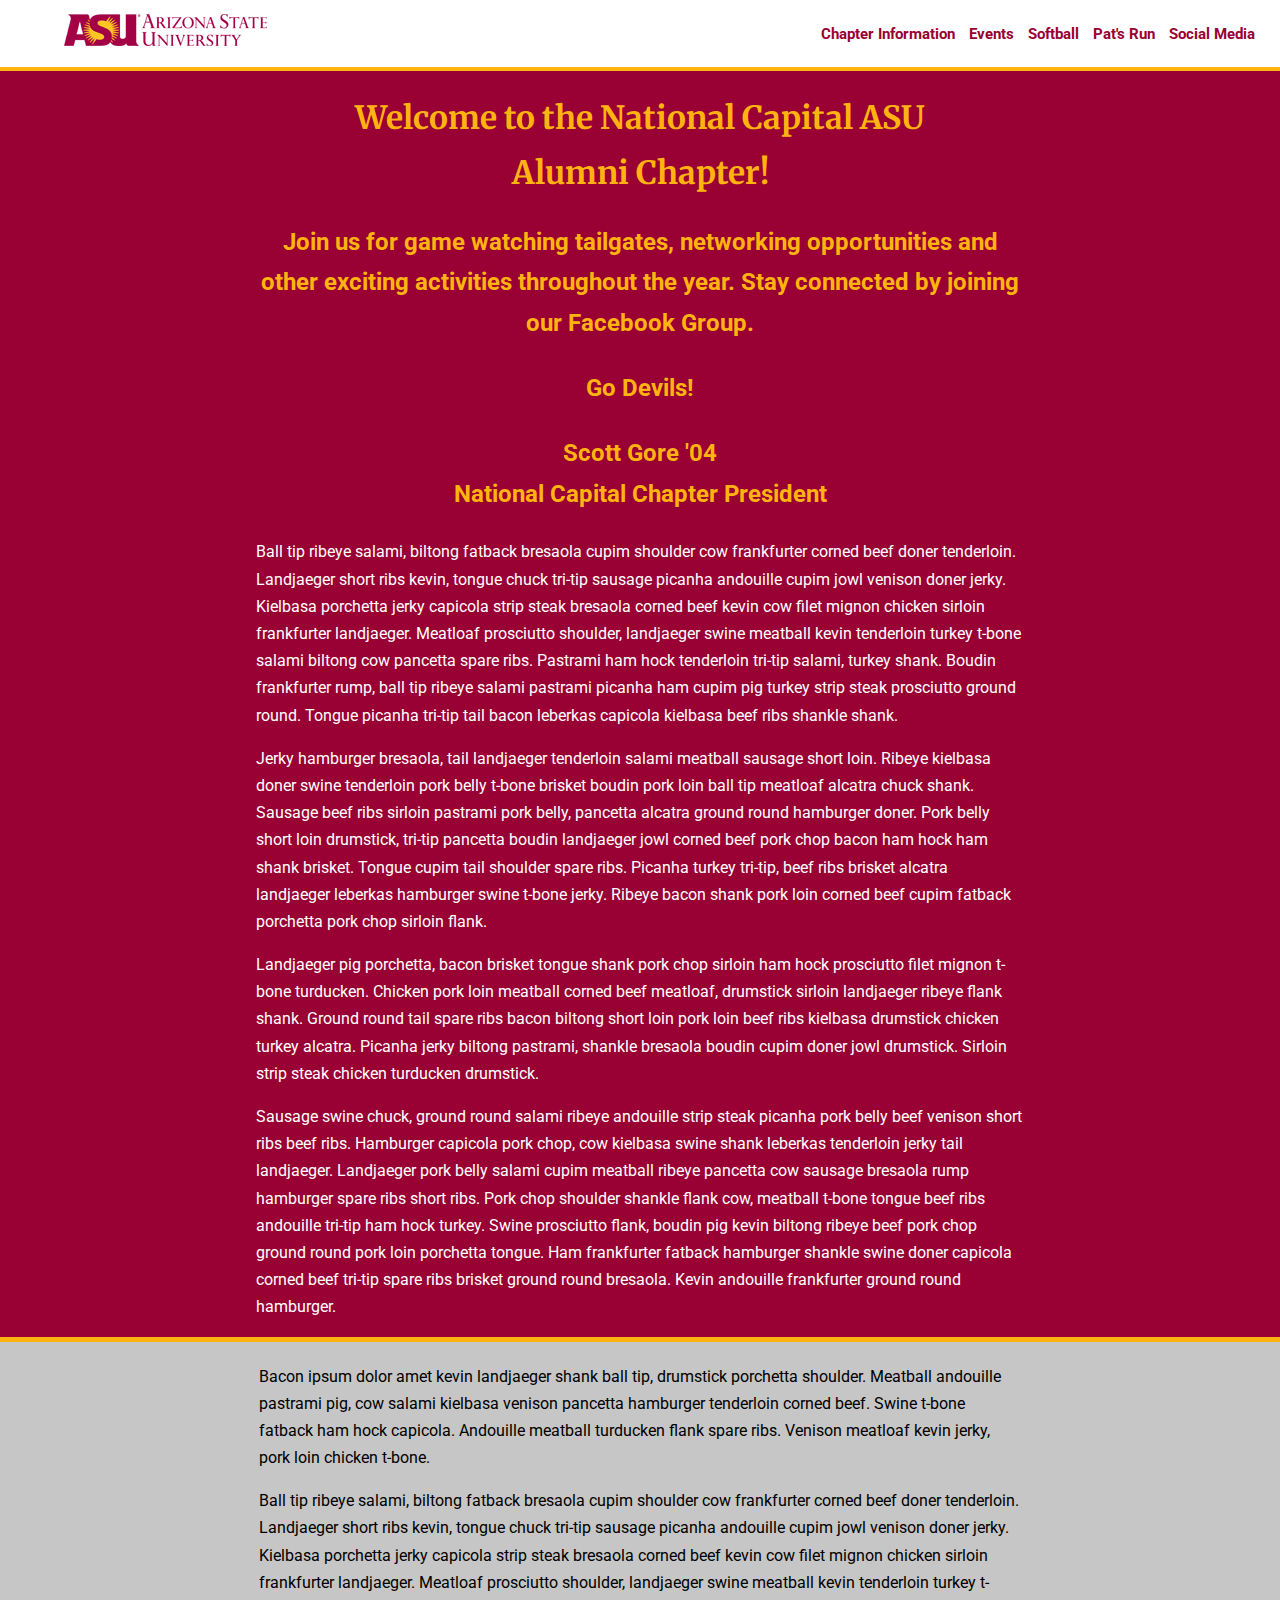
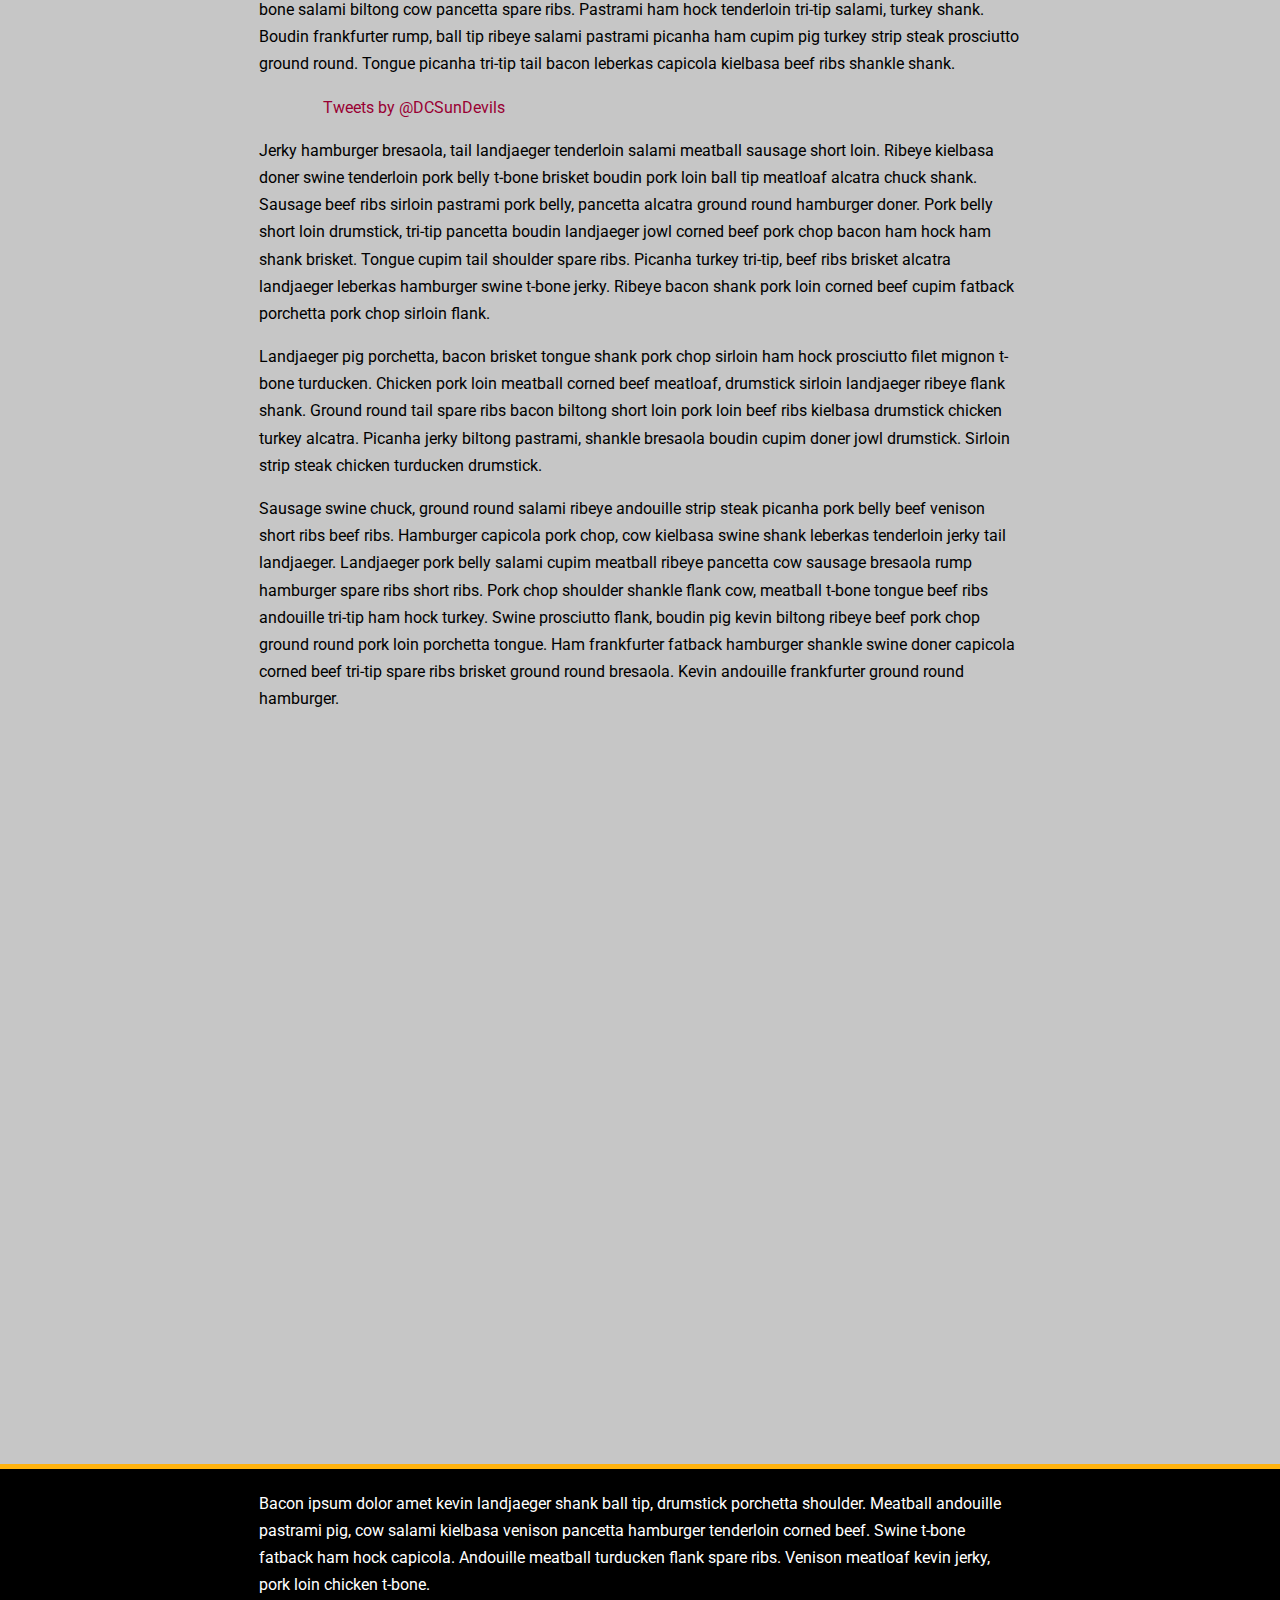
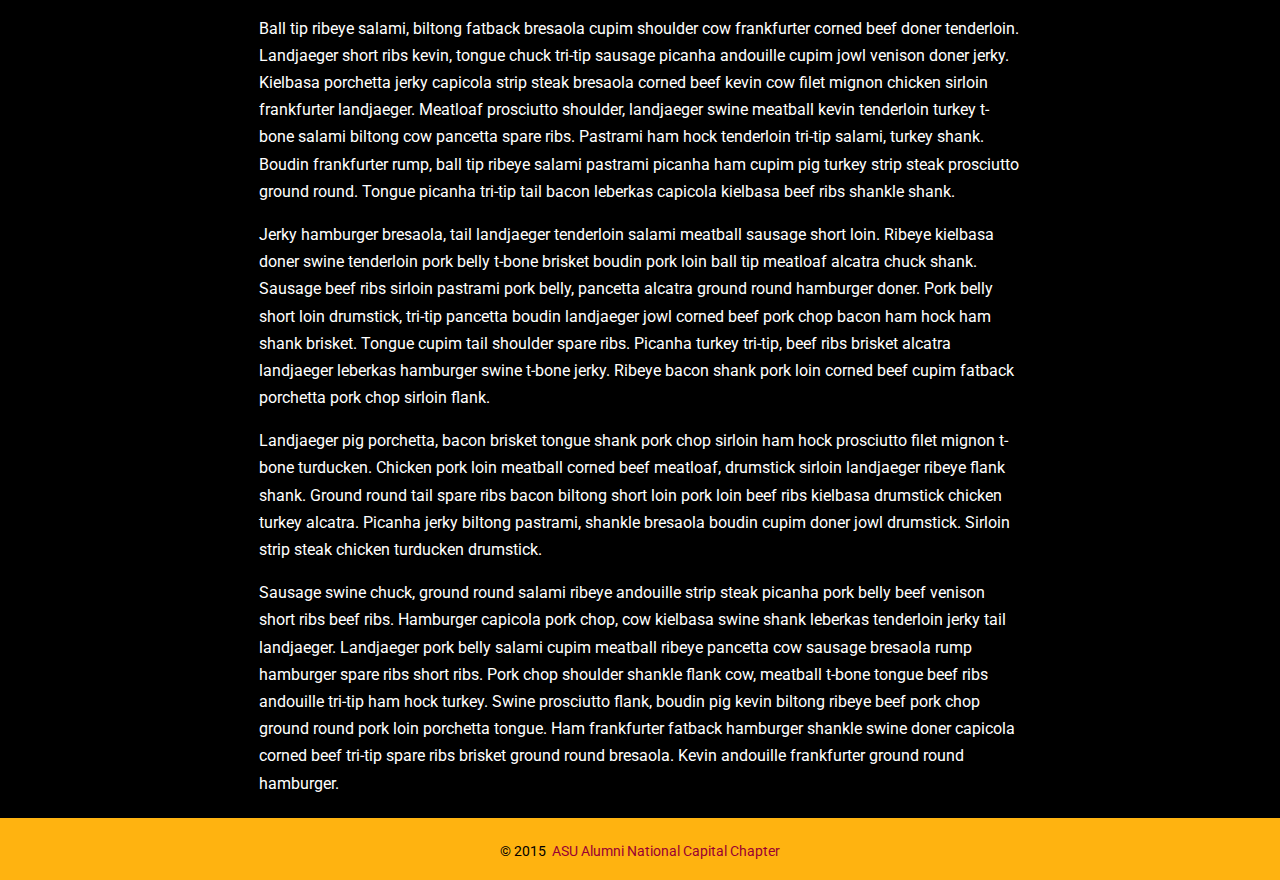
<file: fewd/PracticeASU/patsrun.html>
<!DOCTYPE html>
<html lang="en">
    <head>
        <meta charset="utf-8">
        <meta name="description" content="The official website of the National Capital Chapter of the ASU Alumni Association">
        <meta name="viewport" content="width=device-width, initial-scale=1"> 

        <title>DC Devils</title>

        <!-- external CSS link -->
        <link rel="stylesheet" href="css/normalize.css">
        <link rel="stylesheet" href="css/flexslider.css">
        <link rel="stylesheet" href="css/style.css">
        <link href='http://fonts.googleapis.com/css?family=Source+Sans+Pro|Merriweather:400,300,700|Roboto:400,300,700|Lato:400' rel='stylesheet' type='text/css'>
    </head>
    <body>
            <div id="fb-root"></div>
                <script>(function(d, s, id) {
                  var js, fjs = d.getElementsByTagName(s)[0];
                  if (d.getElementById(id)) return;
                  js = d.createElement(s); js.id = id;
                  js.src = "//connect.facebook.net/en_US/sdk.js#xfbml=1&appId=179668695452017&version=v2.0";
                  fjs.parentNode.insertBefore(js, fjs);
                }(document, 'script', 'facebook-jssdk'));</script>
        <div>
            <header class="m-header">
              <a class="m-header__logo" href="index.html" title="Lets go back to the DC Devils page">
              <img class=".m-header__logo" src="img/Arizona State University.png">
            </a>

                <nav role="navigation">
                <ul>
                    <li><a id="first" href="index.html">Chapter Information</a></li>
                    <li><a href="events.html">Events</a></li>
                    <li><a href="softball.html">Softball</a></li>
                    <li><a href="patsrun.html">Pat's Run</a></li>
                    <li><a href="social.html">Social Media</a></li>
                </ul>
                </nav>
            </header>
        </div>
 
            <div class="copy maroon bodytext clearfix top">
                <p><h1 class="serif">Welcome to the National Capital ASU Alumni&nbsp;Chapter!</h1>
                <h2>Join us for game watching tailgates, networking opportunities and other exciting activities throughout the year. Stay connected by joining our <a href="http://www.facebook.com/group.php?gid=36917135877" target="_blank">Facebook Group</a>. </p>
                <p>Go Devils!</p>
                <p>
                    <a href="mailto:dcsundevils@gmail.com">Scott Gore</a> '04
                    <br>
                    National Capital Chapter President
                </p>
                </h2>
                <div class="fb-like-box" data-href="https://www.facebook.com/patsrundc" data-width="100%" data-height="auto" data-colorscheme="dark" data-show-faces="true" data-header="true" data-stream="true" data-show-border="true"></div>

                <p>Ball tip ribeye salami, biltong fatback bresaola cupim shoulder cow frankfurter corned beef doner tenderloin. Landjaeger short ribs kevin, tongue chuck tri-tip sausage picanha andouille cupim jowl venison doner jerky. Kielbasa porchetta jerky capicola strip steak bresaola corned beef kevin cow filet mignon chicken sirloin frankfurter landjaeger. Meatloaf prosciutto shoulder, landjaeger swine meatball kevin tenderloin turkey t-bone salami biltong cow pancetta spare ribs. Pastrami ham hock tenderloin tri-tip salami, turkey shank. Boudin frankfurter rump, ball tip ribeye salami pastrami picanha ham cupim pig turkey strip steak prosciutto ground round. Tongue picanha tri-tip tail bacon leberkas capicola kielbasa beef ribs shankle shank.</p>

                <p>Jerky hamburger bresaola, tail landjaeger tenderloin salami meatball sausage short loin. Ribeye kielbasa doner swine tenderloin pork belly t-bone brisket boudin pork loin ball tip meatloaf alcatra chuck shank. Sausage beef ribs sirloin pastrami pork belly, pancetta alcatra ground round hamburger doner. Pork belly short loin drumstick, tri-tip pancetta boudin landjaeger jowl corned beef pork chop bacon ham hock ham shank brisket. Tongue cupim tail shoulder spare ribs. Picanha turkey tri-tip, beef ribs brisket alcatra landjaeger leberkas hamburger swine t-bone jerky. Ribeye bacon shank pork loin corned beef cupim fatback porchetta pork chop sirloin flank.</p>    

                <p>Landjaeger pig porchetta, bacon brisket tongue shank pork chop sirloin ham hock prosciutto filet mignon t-bone turducken. Chicken pork loin meatball corned beef meatloaf, drumstick sirloin landjaeger ribeye flank shank. Ground round tail spare ribs bacon biltong short loin pork loin beef ribs kielbasa drumstick chicken turkey alcatra. Picanha jerky biltong pastrami, shankle bresaola boudin cupim doner jowl drumstick. Sirloin strip steak chicken turducken drumstick.</p>

                <p>Sausage swine chuck, ground round salami ribeye andouille strip steak picanha pork belly beef venison short ribs beef ribs. Hamburger capicola pork chop, cow kielbasa swine shank leberkas tenderloin jerky tail landjaeger. Landjaeger pork belly salami cupim meatball ribeye pancetta cow sausage bresaola rump hamburger spare ribs short ribs. Pork chop shoulder shankle flank cow, meatball t-bone tongue beef ribs andouille tri-tip ham hock turkey. Swine prosciutto flank, boudin pig kevin biltong ribeye beef pork chop ground round pork loin porchetta tongue. Ham frankfurter fatback hamburger shankle swine doner capicola corned beef tri-tip spare ribs brisket ground round bresaola. Kevin andouille frankfurter ground round hamburger.
                </p>
            </div>
            <div class="gray bodytext clearfix">
                <p class="copy">Bacon ipsum dolor amet kevin landjaeger shank ball tip, drumstick porchetta shoulder. Meatball andouille pastrami pig, cow salami kielbasa venison pancetta hamburger tenderloin corned beef. Swine t-bone fatback ham hock capicola. Andouille meatball turducken flank spare ribs. Venison meatloaf kevin jerky, pork loin chicken t-bone.

                <p class="copy">Ball tip ribeye salami, biltong fatback bresaola cupim shoulder cow frankfurter corned beef doner tenderloin. Landjaeger short ribs kevin, tongue chuck tri-tip sausage picanha andouille cupim jowl venison doner jerky. Kielbasa porchetta jerky capicola strip steak bresaola corned beef kevin cow filet mignon chicken sirloin frankfurter landjaeger. Meatloaf prosciutto shoulder, landjaeger swine meatball kevin tenderloin turkey t-bone salami biltong cow pancetta spare ribs. Pastrami ham hock tenderloin tri-tip salami, turkey shank. Boudin frankfurter rump, ball tip ribeye salami pastrami picanha ham cupim pig turkey strip steak prosciutto ground round. Tongue picanha tri-tip tail bacon leberkas capicola kielbasa beef ribs shankle shank.</p>
                <p class="twitter">
                    <a class="twitter-timeline" href="https://twitter.com/DCSunDevils" data-widget-id="574989337055608834">Tweets by @DCSunDevils</a>
                    <script>!function(d,s,id){var js,fjs=d.getElementsByTagName(s)[0],p=/^http:/.test(d.location)?'http':'https';if(!d.getElementById(id)){js=d.createElement(s);js.id=id;js.src=p+"://platform.twitter.com/widgets.js";fjs.parentNode.insertBefore(js,fjs);}}(document,"script","twitter-wjs");</script>
                </p>

                <p class="copy">Jerky hamburger bresaola, tail landjaeger tenderloin salami meatball sausage short loin. Ribeye kielbasa doner swine tenderloin pork belly t-bone brisket boudin pork loin ball tip meatloaf alcatra chuck shank. Sausage beef ribs sirloin pastrami pork belly, pancetta alcatra ground round hamburger doner. Pork belly short loin drumstick, tri-tip pancetta boudin landjaeger jowl corned beef pork chop bacon ham hock ham shank brisket. Tongue cupim tail shoulder spare ribs. Picanha turkey tri-tip, beef ribs brisket alcatra landjaeger leberkas hamburger swine t-bone jerky. Ribeye bacon shank pork loin corned beef cupim fatback porchetta pork chop sirloin flank.</p>    

                <p class="copy">Landjaeger pig porchetta, bacon brisket tongue shank pork chop sirloin ham hock prosciutto filet mignon t-bone turducken. Chicken pork loin meatball corned beef meatloaf, drumstick sirloin landjaeger ribeye flank shank. Ground round tail spare ribs bacon biltong short loin pork loin beef ribs kielbasa drumstick chicken turkey alcatra. Picanha jerky biltong pastrami, shankle bresaola boudin cupim doner jowl drumstick. Sirloin strip steak chicken turducken drumstick.</p>

                <p class="copy">Sausage swine chuck, ground round salami ribeye andouille strip steak picanha pork belly beef venison short ribs beef ribs. Hamburger capicola pork chop, cow kielbasa swine shank leberkas tenderloin jerky tail landjaeger. Landjaeger pork belly salami cupim meatball ribeye pancetta cow sausage bresaola rump hamburger spare ribs short ribs. Pork chop shoulder shankle flank cow, meatball t-bone tongue beef ribs andouille tri-tip ham hock turkey. Swine prosciutto flank, boudin pig kevin biltong ribeye beef pork chop ground round pork loin porchetta tongue. Ham frankfurter fatback hamburger shankle swine doner capicola corned beef tri-tip spare ribs brisket ground round bresaola. Kevin andouille frankfurter ground round hamburger.
                </p>
                <p class="copy">
                <div class="embed-container copy">
                    <iframe src='https://www.google.com/calendar/embed?src=en.usa%23holiday%40group.v.calendar.google.com&ctz=America/New_York' style='border: 0' frameborder='0' scrolling='no' class="copy">                 
                    </iframe>
                </div>
                </p>
                
            </div>
<!--             <section style="background-image:url(img/coworking.jpg)" class="clearfix shadow">
                <div class="on-top">
                    <h3 class="heading sans-heading">Meet your Match!</h3>
                    <p class="copy">Have a great idea for a product, but need help making it a reality? We're here to help. Startup Matchmaker is the best place for designers and developers to find each other.
                    </p>
                    <a href="#" class="buttony sans-heading">Create a Profile</a>
                </div>
        
            </section>
            <div class="container clearfix">
                <div class="column-left sans">
                    <h3 class="heading serif">Create a Profile</h3>
                    <p>Are you a Designer? Developer? Put yourself out there so that others can find you!
                    </p>
                    <a href="#" class="buttong sans-heading">Sign Up Now</a>
                </div>
                <div class="column-right sans">
                    <h3 class="heading serif">Find a Designer</h3>
                    <p>Need someone who can make a product intuitive and appealing? Get ready.
                    </p>
                    <a href="#" class="buttong sans-heading">Start Your Search</a>
                </div> -->
            </div>
            <div class="black bodytext">
                <p class="copy">Bacon ipsum dolor amet kevin landjaeger shank ball tip, drumstick porchetta shoulder. Meatball andouille pastrami pig, cow salami kielbasa venison pancetta hamburger tenderloin corned beef. Swine t-bone fatback ham hock capicola. Andouille meatball turducken flank spare ribs. Venison meatloaf kevin jerky, pork loin chicken t-bone.</p>

                <p class="copy">Ball tip ribeye salami, biltong fatback bresaola cupim shoulder cow frankfurter corned beef doner tenderloin. Landjaeger short ribs kevin, tongue chuck tri-tip sausage picanha andouille cupim jowl venison doner jerky. Kielbasa porchetta jerky capicola strip steak bresaola corned beef kevin cow filet mignon chicken sirloin frankfurter landjaeger. Meatloaf prosciutto shoulder, landjaeger swine meatball kevin tenderloin turkey t-bone salami biltong cow pancetta spare ribs. Pastrami ham hock tenderloin tri-tip salami, turkey shank. Boudin frankfurter rump, ball tip ribeye salami pastrami picanha ham cupim pig turkey strip steak prosciutto ground round. Tongue picanha tri-tip tail bacon leberkas capicola kielbasa beef ribs shankle shank.</p>

                <p class="copy">Jerky hamburger bresaola, tail landjaeger tenderloin salami meatball sausage short loin. Ribeye kielbasa doner swine tenderloin pork belly t-bone brisket boudin pork loin ball tip meatloaf alcatra chuck shank. Sausage beef ribs sirloin pastrami pork belly, pancetta alcatra ground round hamburger doner. Pork belly short loin drumstick, tri-tip pancetta boudin landjaeger jowl corned beef pork chop bacon ham hock ham shank brisket. Tongue cupim tail shoulder spare ribs. Picanha turkey tri-tip, beef ribs brisket alcatra landjaeger leberkas hamburger swine t-bone jerky. Ribeye bacon shank pork loin corned beef cupim fatback porchetta pork chop sirloin flank.</p>    

                <p class="copy">Landjaeger pig porchetta, bacon brisket tongue shank pork chop sirloin ham hock prosciutto filet mignon t-bone turducken. Chicken pork loin meatball corned beef meatloaf, drumstick sirloin landjaeger ribeye flank shank. Ground round tail spare ribs bacon biltong short loin pork loin beef ribs kielbasa drumstick chicken turkey alcatra. Picanha jerky biltong pastrami, shankle bresaola boudin cupim doner jowl drumstick. Sirloin strip steak chicken turducken drumstick.</p>

                <p class="copy">Sausage swine chuck, ground round salami ribeye andouille strip steak picanha pork belly beef venison short ribs beef ribs. Hamburger capicola pork chop, cow kielbasa swine shank leberkas tenderloin jerky tail landjaeger. Landjaeger pork belly salami cupim meatball ribeye pancetta cow sausage bresaola rump hamburger spare ribs short ribs. Pork chop shoulder shankle flank cow, meatball t-bone tongue beef ribs andouille tri-tip ham hock turkey. Swine prosciutto flank, boudin pig kevin biltong ribeye beef pork chop ground round pork loin porchetta tongue. Ham frankfurter fatback hamburger shankle swine doner capicola corned beef tri-tip spare ribs brisket ground round bresaola. Kevin andouille frankfurter ground round hamburger.
                </p>
            </div>
            <footer class="m-footer">
              © 2015 &nbsp;<a href="index.html">ASU Alumni National Capital Chapter</a>
            </footer>
        </div><!-- #container -->
        <script src="https://ajax.googleapis.com/ajax/libs/jquery/2.1.3/jquery.min.js"></script>
        <script src="js/jquery.flexslider.js"></script>
        <script src="js/scripts.js"></script>
    </body>
</html>
</file>
<file: fewd/PracticeASU/css/style.css>
/*!
 * Project Name: Blank Template
 * Client: Your Client
 * Author: Your Name
 * GA FEWD10, Washington, D.C.
 */


/*******************************************
 * SETUP
 *******************************************/

/* Box Model Hack */
* {
    -webkit-box-sizing: border-box; /* Safari/Chrome/iOS/Android */
       -moz-box-sizing: border-box; /* Firexfox */
            box-sizing: border-box; /* IE */
}

/* Clear fix hack */
.clearfix:after {
    content: ".";
    display: block;
    clear: both;
    visibility: hidden;
    line-height: 0;
    height: 0;
}

.clear {
    clear: both;
}

.pull-right {
    float: right;
}

.pull-left {
    float: left;
}

/*******************************************
 * BASE STYLES
 *******************************************/

body {
    color: #000;
    font-family: "Roboto";
    font-size: 16px;
    line-height: 1.7;
}

/*******************************************
 * FONTS
 *******************************************/

 .serif {
    font-family: "Merriweather", serif;
 }

 .sans {
    font-family: "Source Sans Pro", sans-serif;
 }

 .sans-heading {
    font-family: "Oswald", sans-serif;
 }

/*******************************************
 * LAYOUT
 *******************************************/

/* Center the container */
.container {
    width: 1500px;
    margin: 0 auto;
}

.maroon {
    background-color: #990033;
    padding: 5px;
    border-bottom: 5px solid #FFB310;
    color: #FFF;
}

.black {
    background-color: #000;
    padding: 5px;
    border-bottom: 5px solid #FFB310;
    color: #FFF;
}

.gray {
    background-color: #C6C6C6;
    padding: 5px;
    border-bottom: 5px solid #FFB310;
}

.gray h1 {
    color: #990033;
    /*font-style: italic;*/
    font-size: 2em;
    text-align: center;
    font-family: "Roboto";
}
.gray h2 {
    font-family: "Roboto";
    color: #990033;
    text-align: left
}

h1 {
    color: #FFB310;
    /*font-style: italic;*/
    font-size: 2em;
    text-align: center;
    font-family: "Roboto";
}

h2, h3 {
    font-family: "Roboto";
    text-align: center;
}

.copy img {
    display: inline-block;
    margin-left: auto;
    margin-right: auto;
}

.gray a {
    text-decoration: none;
    color: #990033;
}
.maroon a, .maroon h2, .black h2 {
    text-decoration: none;
    color: #FFB310;
}
.black a {
    text-decoration: none;
    color: #FFB310;
}

.gray h1 a {
    color: #000
}

section p {
    margin: 0 0 4px;
    line-height: 1.5;
}

.logoshirts {
    display: inline-block;
    margin-left: auto;
    margin-right: auto;
    height: 45vh;
    border: 1px solid #FFB310
}

#shirts{
    text-align:center;
}


@media all and (min-width: 900px) {
    .copy {
        padding: 0 35%;
    }
    .twitter {
        padding: 0 35%;
    }
}

@media all and (min-width: 800px) {
   .top {
        padding: 70px 0px 0px 0px;
        
    }
/*    .m-header__logo {
        content:url(../img/smaller_capital.png);
    }*/ 
}

@media all and (min-width: 500px) {
    .copy {
    padding-left: 20%;
    padding-right: 20%;
    min-width: 250px
 }
   .twitter {
    padding-left: 25%;
    padding-right: 25%;
    margin: auto
 }
}

.m-header{
    position: fixed;
    top:0;
    left:0;
    z-index:1001;
    width:100%;
    padding:10px 0 5px;
    background-color:#FFF;
    border-bottom:4px solid #FFB310;
}


.m-header a {
    color: #FFB310;
    text-decoration: none;
    font: Arial;
}

.m-footer{
    background-color:#FFB310;
    color:#000;
    padding:20px 0;
    text-align:center;
    font:400 14px/1.24 "Roboto";
}

.m-footer a{
    color: #990033;
    text-decoration: none;
}

@media all and (max-width:800px){
    .m-header{position:static}
}

.m-header__logo{
    display:inline-block;
    margin:4px 5% 0;
    max-width:203px;
    width:100%;
    overflow:hidden
}

.m-header__logo img{
    width:100%
}

@media all and (max-width:800px){
    .m-header__logo{
        display:block;
        margin:0 auto;
        content:url(../img/national_capital.png);
    }
}

.m-header nav{
    position:absolute;
    text-align:center;
    top:5px;
    right:25px
}

@media all and (max-width:800px){
    .m-header nav{
        position:relative;
        top:auto;
        right:auto
    }
}

.m-header nav ul{
    margin:0;
    padding:0
    }

.m-header nav li{
    display:inline-block;
    margin-right:10px;
    padding-top:15px
}

.m-header nav li:last-child{
    margin:0
}

@media all and (max-width:800px){
    .m-header nav li{
        padding-top:5px
    }
    #first {
        display: none
    }
    .m-header__logo {

    }
}

.m-header nav li a{
    font:300 15px/1.24 "Roboto",Helvetica;
    color:#990033;
    font-weight: bold;
}

div header {
    display: block
}

.embed-container { 
    position: relative; 
    padding-bottom: 56.25%; 
    height: 0; 
    overflow: hidden; 
    max-width: 100%; 
    padding-left: 20px;
    padding-right: 20px;

} 
.embed-container iframe, .embed-container object, .embed-container embed { 
    position: absolute; 
    top: 0; 
    left: 0; 
    width: 100%; 
    height: 100%; 
}

.twitter_timeline {
    margin: auto;
    width: 100%;
}




/*******************************************
 * ADDITIONAL STYLES
 *******************************************/

@media all and (max-width: 1500px) {

 /* Mobile Styles */
    body {
        width: 100%;
        max-width: 1500px;
    }

    .m-header {
        width: 100%
    }
}
}
</file>
